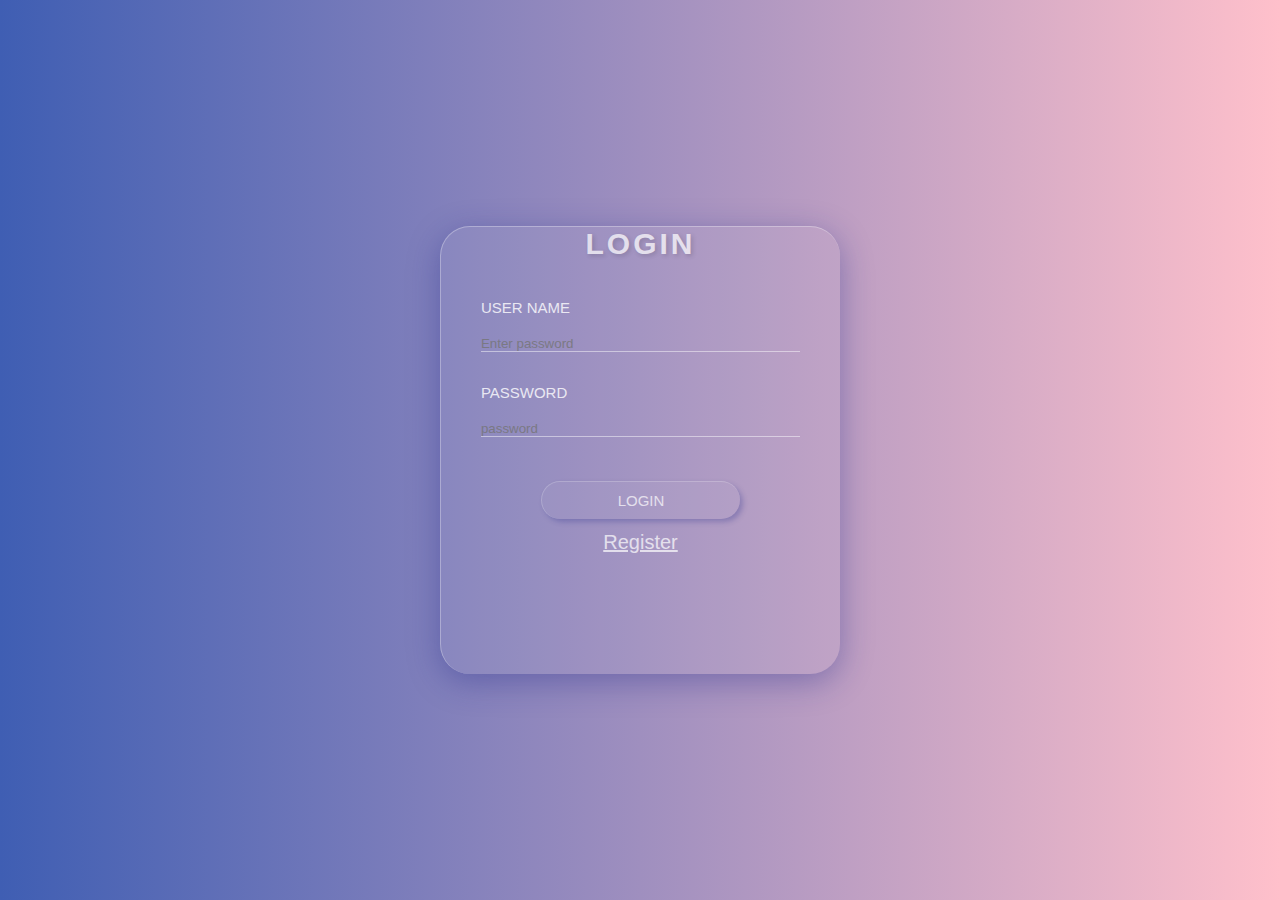
<file: index.html>
<!DOCTYPE html>
<html lang="en">
<head>
    <meta charset="UTF-8">
    <meta name="viewport" content="width=device-width, initial-scale=1.0">
    <link rel="stylesheet" href="style.css">
    <title>LOGIN</title>
</head>
<body>
    <form>
        <h1>LOGIN</h1>
        
        <br>

        <label>USER NAME</label>
        <input type="text"name="uname1" placeholder="Enter password" required="">

        <label>PASSWORD</label>
        <input type="password"name="upaswd1" placeholder="password" required="">
        <button>LOGIN</button>
        <a href="Register Page.html">Register</a>
</form>
</body>
</html>
</file>
<file: style.css>
@import url('https://fonts.googleapis.com/css2?family=Borel&family=Nanum+Gothic&family=Oswald:wght@200;400;500;600&family=Roboto:wght@300&display=swap');

*{
    margin: 0;
    padding: 0;
    box-sizing: border-box;
    font-family: 'poppins',sans-serif;
}

body{
    height: 100vh;
    width:100%;
    display: flex;
    justify-content: center;
    align-items: center;
    background: linear-gradient(to right,#3f5eb3,pink);
}

form{
    width: 25rem;
    height: 28rem;
    display: flex;
    flex-direction: column;
    background: rgba(255,255,255,0.06);
    box-shadow: 0 8px 32px 0 rgba(31,38,135,.37);
    border-radius: 30px;
    border-left: 1px solid rgba(255,255,255,.3);
    border-top: 1px solid rgba(255,255,255,.3);
}
form:before{
    content:'';
    position: absolute;
    bottom: 3%;
    right: 28%;
    width: 200px;
    height: 200px;
    
}
h1{
    font-size: 30px;
    text-align: center;
    color: white;
    text-shadow: 2px 2px 4px rgba(0,0,0,.2);
    letter-spacing:3px;
    margin-bottom:5%;
    opacity: .7;
}
label{
    font-size:15px;
    color: white;
    margin-left:10%;
    opacity: .8;
}
input{
    width:80%;
    margin: 5% auto;
    margin-bottom: 8%;
    border: none;
    outline: none;
    background: transparent;
    color: white;
    border-bottom: 1px solid rgba(255, 255, 255, 0.6);
    opacity: .8;
}
button{
    width: 50%;
    margin: 3% auto;
    color: white;
    font-size: 15px;
    opacity: .7;
    background: rgba(255, 255, 255, 0.06);
    padding: 10px 30px;
    border: none;
    outline: none;
    border-radius: 20px;
    text-shadow: 2px 2px 4px rgba(255, 255, 255, 0.02);
    box-shadow:3px 3px 5px rgba(31, 38, 135, .37);
    border-left: 1px solid rgba(255,255,255,.3);
    border-top: 1px solid rgba(255,255,255,.3);
}
a{
    font-size: 20px;
    text-align: center;
    color: white;
    opacity: .7;

}
</file>
